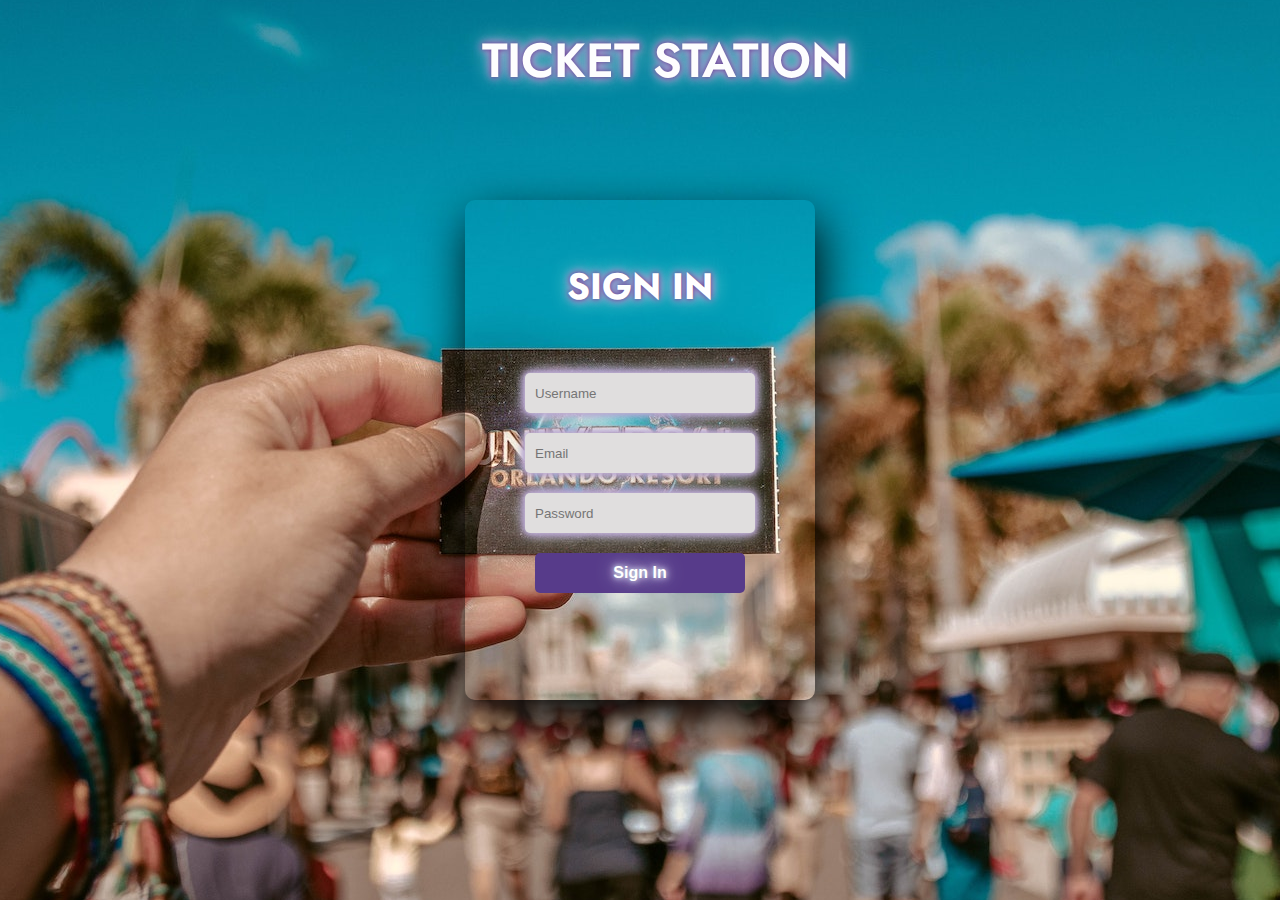
<file: login.html>
<!DOCTYPE html>
<html lang="en">
<head>
  <meta charset="UTF-8">
  <meta name="viewport" content="width=device-width, initial-scale=1.0">
  <link rel="stylesheet" href="login.css">
  <link href="https://fonts.googleapis.com/css2?family=Jost:wght@500&display=swap" rel="stylesheet">
  <title>Login</title>
</head>

<body>
  
  <header class="header">TICKET STATION</header>

  <div class="main">
    <input type="checkbox" id="chk" aria-hidden="true">
    <div class="signup">
        <form id="signInForm">
            <label for="chk" aria-hidden="true">SIGN IN</label>
            <input type="text" name="txt" placeholder="Username" required>
            <input type="email" name="email" placeholder="Email" required>
            <input type="password" name="pswd" placeholder="Password" required>
            <button type="submit">Sign In</button>
        </form>
    </div>
</div>

  <script src="login.js"></script>
</body>
</html>
</file>
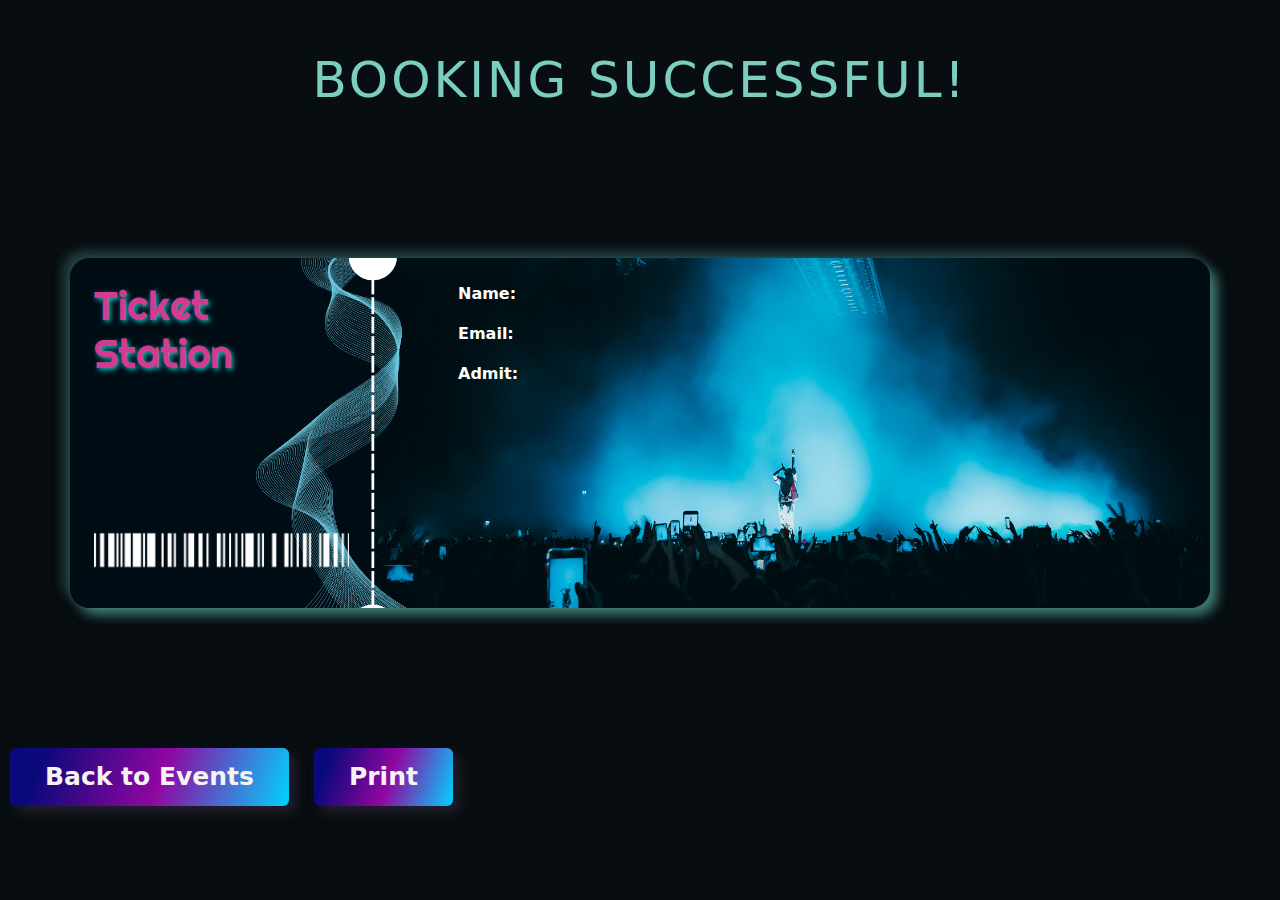
<file: success.html>
<!DOCTYPE html>
<html lang="en">
  <head>
    <meta charset="UTF-8" />
    <meta name="viewport" content="width=device-width, initial-scale=1.0" />
    <title>Ticket Booking Success</title>

    <!-- CSS FILES -->
    <link rel="preconnect" href="https://fonts.googleapis.com" />

    <link rel="preconnect" href="https://fonts.gstatic.com" crossorigin />

    <link
      href="https://fonts.googleapis.com/css2?family=Outfit:wght@100;200;400;700&display=swap"
      rel="stylesheet"
    />
    <link rel="preconnect" href="https://fonts.googleapis.com" />
    <link rel="preconnect" href="https://fonts.gstatic.com" crossorigin />
    <link
      href="https://fonts.googleapis.com/css2?family=Comforter&family=Delicious+Handrawn&family=Homemade+Apple&family=Indie+Flower&family=La+Belle+Aurore&family=Lato:ital,wght@0,100;0,300;0,400;0,700;0,900;1,100;1,300;1,400;1,700;1,900&family=League+Script&family=Nanum+Myeongjo&family=Press+Start+2P&family=Quicksand&family=Righteous&family=Shadows+Into+Light&display=swap"
      rel="stylesheet"
    />
    <link href="css/bootstrap.min.css" rel="stylesheet" />

    <link href="css/bootstrap-icons.css" rel="stylesheet" />
    <link rel="stylesheet" href="success.css" />
  </head>
  <body>
    <section class="booking-success-section">
      <div class="booking-success-modal">
        <h2 class="heading-sucess">BOOKING SUCCESSFUL!</h2>
        <div class="container-wrapper">
          <div class="container">
            <form id="ticket-form">
              <div class="ticket-details">
                <div class="col-lg-4 col-lg-4 col-12">
                  <h3>Ticket<br />Station</h3>
                  <img
                    src="images/barcode2.png"
                    alt="barcode"
                    class="barcode"
                  />
                </div>
                <div class="col-lg-8 col-lg-8 col-12">
                  <div id="event-details"></div>
                  <p>
                    <strong>Name:</strong> <span class="ticket-name"></span>
                  </p>
                  <p>
                    <strong>Email:</strong> <span class="ticket-email"></span>
                  </p>
                  <p>
                    <strong>Admit:</strong>
                    <span class="ticket-number"></span>
                  </p>
                </div>
              </div>
            </form>
          </div>
        </div>
      </div>
      <div class="nav-buttons">
        <button
          href="events.html"
          class="btn btn-primary"
          id="backToEvents"
          onclick="closeModal()"
        >
          Back to Events
        </button>
        <button
          href=""
          class="btn btn-primary"
          id="print-button"
          onclick="closeModal()"
        >
          Print
        </button>
      </div>
    </section>
    <script src="js/jquery.min.js"></script>
    <script src="js/bootstrap.min.js"></script>
    <script src="js/jquery.sticky.js"></script>
    <script src="success.js"></script>
  </body>
</html>
</file>
<file: login.css>
body{
	margin: 0;
	padding: 0;
	display: flex;
	justify-content: center;
	align-items: center;
	min-height: 100vh;
	font-family: 'Jost', sans-serif;
	/* background: linear-gradient(to bottom, #0f0c29, #302b63, #24243e); */
	background-image: url(/images/img1.jpg);
	background-position: center;
}
.main{
	width: 350px;
	height: 500px;
	background: red;
	overflow: hidden;
	background: url("https://c0.wallpaperflare.com/preview/298/153/103/florida-fun-hand-orlando.jpg") no-repeat center/ cover;
	border-radius: 10px;
	box-shadow: 5px 20px 50px #000;
}
#chk{
	display: none;
}
.signup{
	position: relative;
	width:100%;
	height: 100%;
	text-shadow: 0px 0px 5px #573b8a, 0px 0px 10px #b393d3, 0px 0px 10px #b393d3,
    0px 0px 20px #ceebe6;
}
label{
	color: #fff;
	font-size: 2.3em;
	justify-content: center;
	display: flex;
	margin: 60px;
	font-weight: bold;
	cursor: pointer;
	transition: .5s ease-in-out;
}
input{
	width: 60%;
	height: 20px;
	background: #e0dede;
	justify-content: center;
	display: flex;
	margin: 20px auto;
	padding: 10px;
	border: none;
	outline: none;
	border-radius: 5px;
	box-shadow: 0px 0px 5px #c3bcd1, 0px 0px 10px #b393d3, 0px 0px 10px #b393d3,
    0px 0px 20px #ceebe6; ;
}
button{
	width: 60%;
	height: 40px;
	margin: 10px auto;
	justify-content: center;
	display: block;
	color: #fff;
	background: #573b8a;
	font-size: 1em;
	font-weight: bold;
	margin-top: 20px;
	outline: none;
	border: none;
	border-radius: 5px;
	transition: .2s ease-in;
	cursor: pointer;
	text-shadow: 0px 0px 5px #ceebe6, 0px 0px 10px #b393d3, 0px 0px 10px #b393d3,
    0px 0px 20px #ceebe6;
}
button:hover{
	background: #6d44b8;
}
.login{
	height: 460px;
	background: #eee;
	border-radius: 60% / 10%;
	transform: translateY(-180px);
	transition: .8s ease-in-out;

}
.login label{
	color: #573b8a;
	transform: scale(.6);

}

#chk:checked ~ .login{
	transform: translateY(-500px);
}
#chk:checked ~ .login label{
	transform: scale(1);
}
#chk:checked ~ .signup label{
	transform: scale(.6);
}
.header{
	position: fixed; top: 0; left: 50%; transform: translateX(-50%);
	margin: 2%;
	font-size:xxx-large;
	font-weight: 600;
  color: #fdfdfe;
  text-shadow: 0px 0px 5px #573b8a, 0px 0px 10px #b393d3, 0px 0px 10px #b393d3,
    0px 0px 20px #ceebe6;
}
</file>
<file: success.css>
.container-wrapper {
  padding: 40px; /* Add padding outside the container */
}

.container {
  margin: 0 auto;
  margin-top: 100px;
  padding: 2%;
  width: 100%;
  height: 350px;
  background-image: url(images/stage.png);
  background-size: cover;
  background-repeat: no-repeat;
  border-radius: 20px;
  box-shadow: 7px 7px 12px rgba(90, 175, 161, 0.699),
    -7px -7px 12px rgba(120, 218, 203, 0.26);
  color: #fff;
}

body {
  background-color: #070d11;
}

h2 {
  text-align: center;
  padding: 50px 0 0 0;
  color: rgba(139, 230, 213, 0.89);

  font-size: 50px;
  letter-spacing: 3px;
}
h3 {
  font-family: "Righteous", cursive;
  font-size: 40px;
  color: rgb(212, 59, 144);
  text-shadow: 2px 2px 5px rgba(28, 226, 233, 0.795);
}

h4 {
  color: rgba(38, 250, 211, 0.89);
  text-shadow: 3px 3px 8px rgba(189, 206, 203, 0.884),
    -3px -3px 8px rgba(169, 202, 197, 0.753);
}

#backToEvents,
#print-button {
  display: inline-block;
  border: radius 20px;
  text-align: center;
  padding: 10px 35px;
  margin: 0 10px; /* Add margin between the buttons */
  padding: 10px 35px 10px 35px;
  font-size: 25px;
  font-weight: 700;
  margin-top: 100px;
  background-image: linear-gradient(
    109.6deg,
    rgb(9, 9, 121) 11.2%,
    rgb(144, 6, 161) 53.7%,
    rgb(0, 212, 255) 100.2%
  );
  border: none;
  box-shadow: 7px 7px 12px rgba(55, 42, 66, 0.562);
  color: rgb(245, 242, 242);
}

.ticket-details {
  display: flex;
}

.column {
  flex: 1;
  padding: 10px;
}

#event-details {
  font-weight: 600;
}

.barcode {
  padding: 140px 0 0 0;
  width: 70%;
}

/* Media query for mobile screens */
@media (max-width: 767px) {
  .container {
    max-width: 100%;
    height: 600px;
    padding: 0 15px; /* Adjust the padding as per your needs */
  }

  .ticket-details {
    flex-direction: column;
    align-items: flex-start;
  }

  .col-lg-8,
  .col-lg-4 {
    width: 80%;
  }

  .barcode {
    padding: 20px 0 10px 0;
    width: 100%;
  }

  h3 {
    font-family: "Righteous", cursive;
    font-size: 60px;
    color: rgb(212, 59, 144);
    text-shadow: 2px 2px 5px rgba(28, 226, 233, 0.795);
  }
}
</file>
